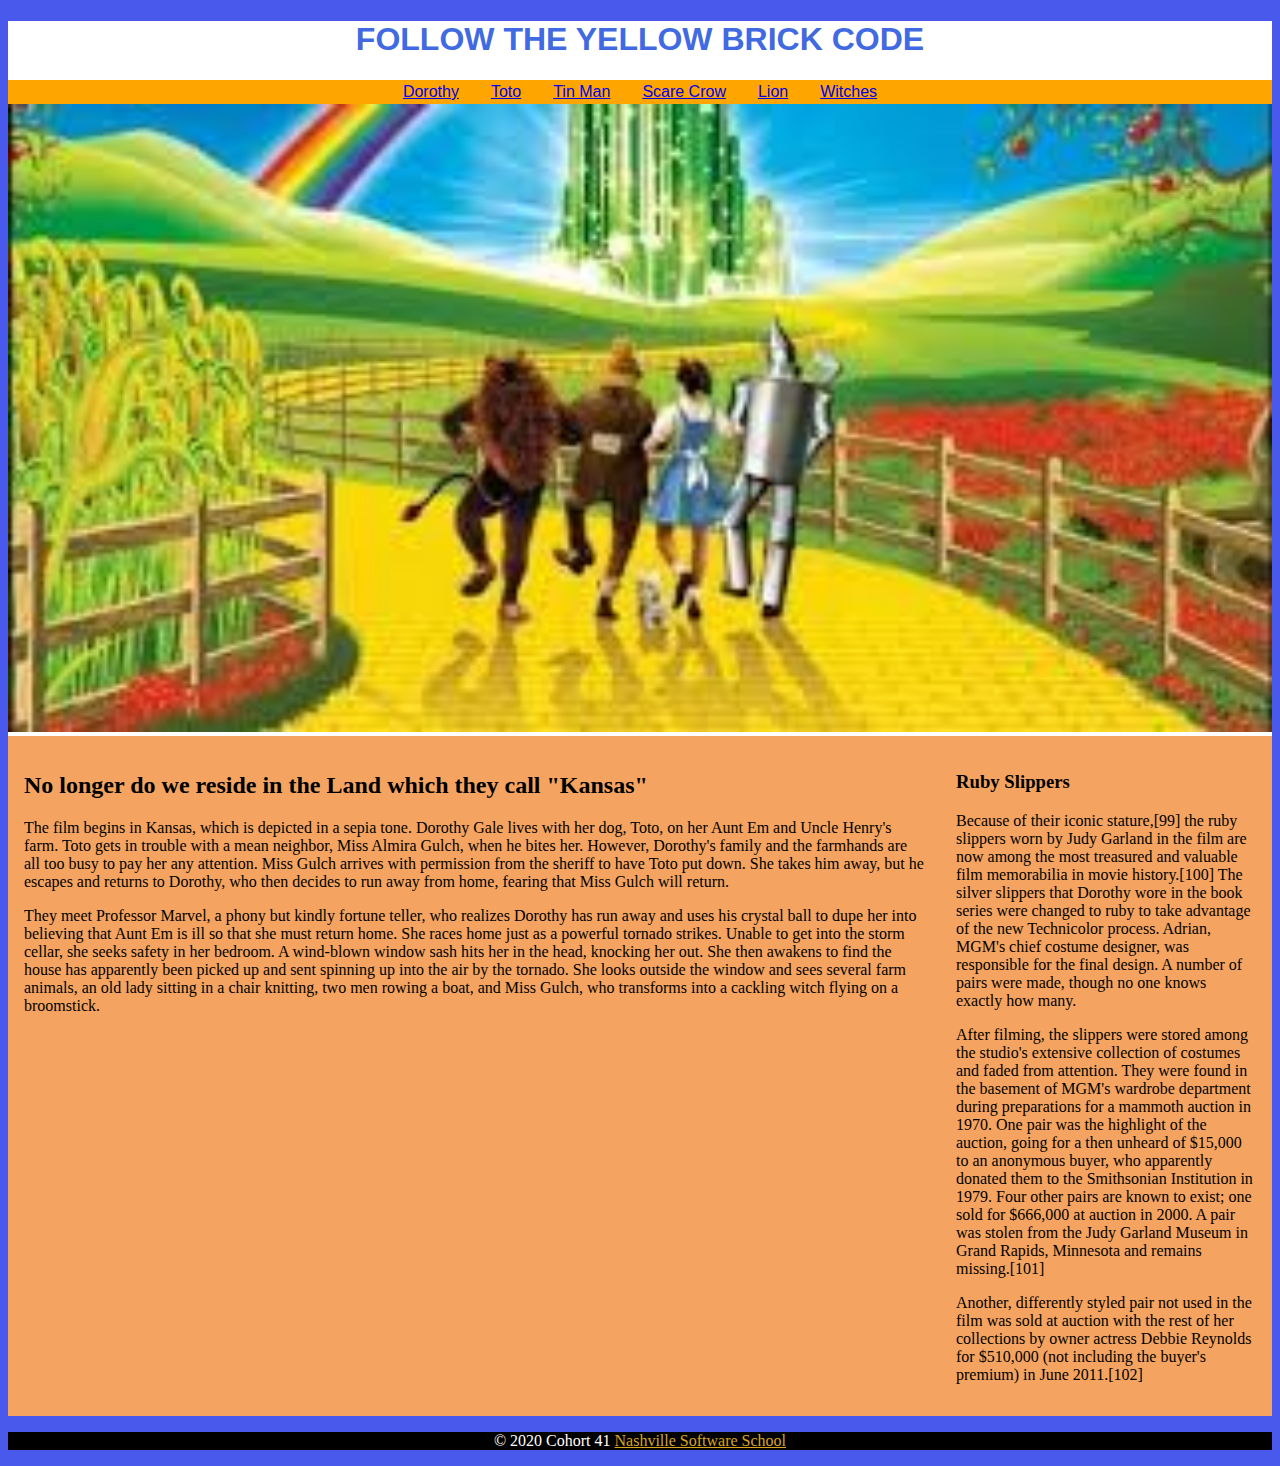
<file: index.html>
<!DOCTYPE html>
<html lang="en">
<head>
    <meta charset="UTF-8">
    <meta name="viewport" content="width=device-width, initial-scale=1.0">
    <link rel="stylesheet" type="text/css" href="css/main.css">
    <title>Wizard of Ozz</title>
</head>
<body>
    <!-- beginning of wrapper -->
    <div class="wrapper">
        <header>
            <h1>Follow the Yellow Brick Code</h1>
            <nav>
                <div><a href="dorthy.html">Dorothy</a></div>
				<div><a href="dorthy.html">Toto</a></div>
				<div><a href="dorthy.html">Tin Man</a></div>
				<div><a href="dorthy.html">Scare Crow</a></div>
                <div><a href="dorthy.html">Lion</a></div>
                <div><a href="witches.html">Witches</a></div>
            </nav>
            <div class="image">
                <img class="image" src="images/wizardOz.jpg" alt="yellow brick road">
            </div>
        </header>
        <div class="flex-container"> 
            
        <main>
            <h2>No longer do we reside in the Land which they call "Kansas"</h2>
            <p>The film begins in Kansas, which is depicted in a sepia tone. Dorothy Gale lives with her dog, Toto, on her Aunt Em and Uncle Henry's farm. Toto gets in trouble with a mean neighbor, Miss Almira Gulch, when he bites her. However, Dorothy's family and the farmhands are all too busy to pay her any attention. Miss Gulch arrives with permission from the sheriff to have Toto put down. She takes him away, but he escapes and returns to Dorothy, who then decides to run away from home, fearing that Miss Gulch will return.</p>

            <p>They meet Professor Marvel, a phony but kindly fortune teller, who realizes Dorothy has run away and uses his crystal ball to dupe her into believing that Aunt Em is ill so that she must return home. She races home just as a powerful tornado strikes. Unable to get into the storm cellar, she seeks safety in her bedroom. A wind-blown window sash hits her in the head, knocking her out. She then awakens to find the house has apparently been picked up and sent spinning up into the air by the tornado. She looks outside the window and sees several farm animals, an old lady sitting in a chair knitting, two men rowing a boat, and Miss Gulch, who transforms into a cackling witch flying on a broomstick.</p>
        </main>    

        <aside>
            <article>
                <h3>Ruby Slippers</h3>
                <p>Because of their iconic stature,[99] the ruby slippers worn by Judy Garland in the film are now among the most treasured and valuable film memorabilia in movie history.[100] The silver slippers that Dorothy wore in the book series were changed to ruby to take advantage of the new Technicolor process. Adrian, MGM's chief costume designer, was responsible for the final design. A number of pairs were made, though no one knows exactly how many.</p>
                <p>After filming, the slippers were stored among the studio's extensive collection of costumes and faded from attention. They were found in the basement of MGM's wardrobe department during preparations for a mammoth auction in 1970. One pair was the highlight of the auction, going for a then unheard of $15,000 to an anonymous buyer, who apparently donated them to the Smithsonian Institution in 1979. Four other pairs are known to exist; one sold for $666,000 at auction in 2000. A pair was stolen from the Judy Garland Museum in Grand Rapids, Minnesota and remains missing.[101]</p>
                <p>Another, differently styled pair not used in the film was sold at auction with the rest of her collections by owner actress Debbie Reynolds for $510,000 (not including the buyer's premium) in June 2011.[102]</p>
            </article>
        </aside>
        </div>

    </div>
    <!-- end of wrapper  -->
    <footer>
        <p>&copy; 2020 Cohort 41 <a href="http://nashvillesoftwareschool.com" target="_blank">Nashville Software School</a></p>

    </footer>
    
</body>
</html>
</file>
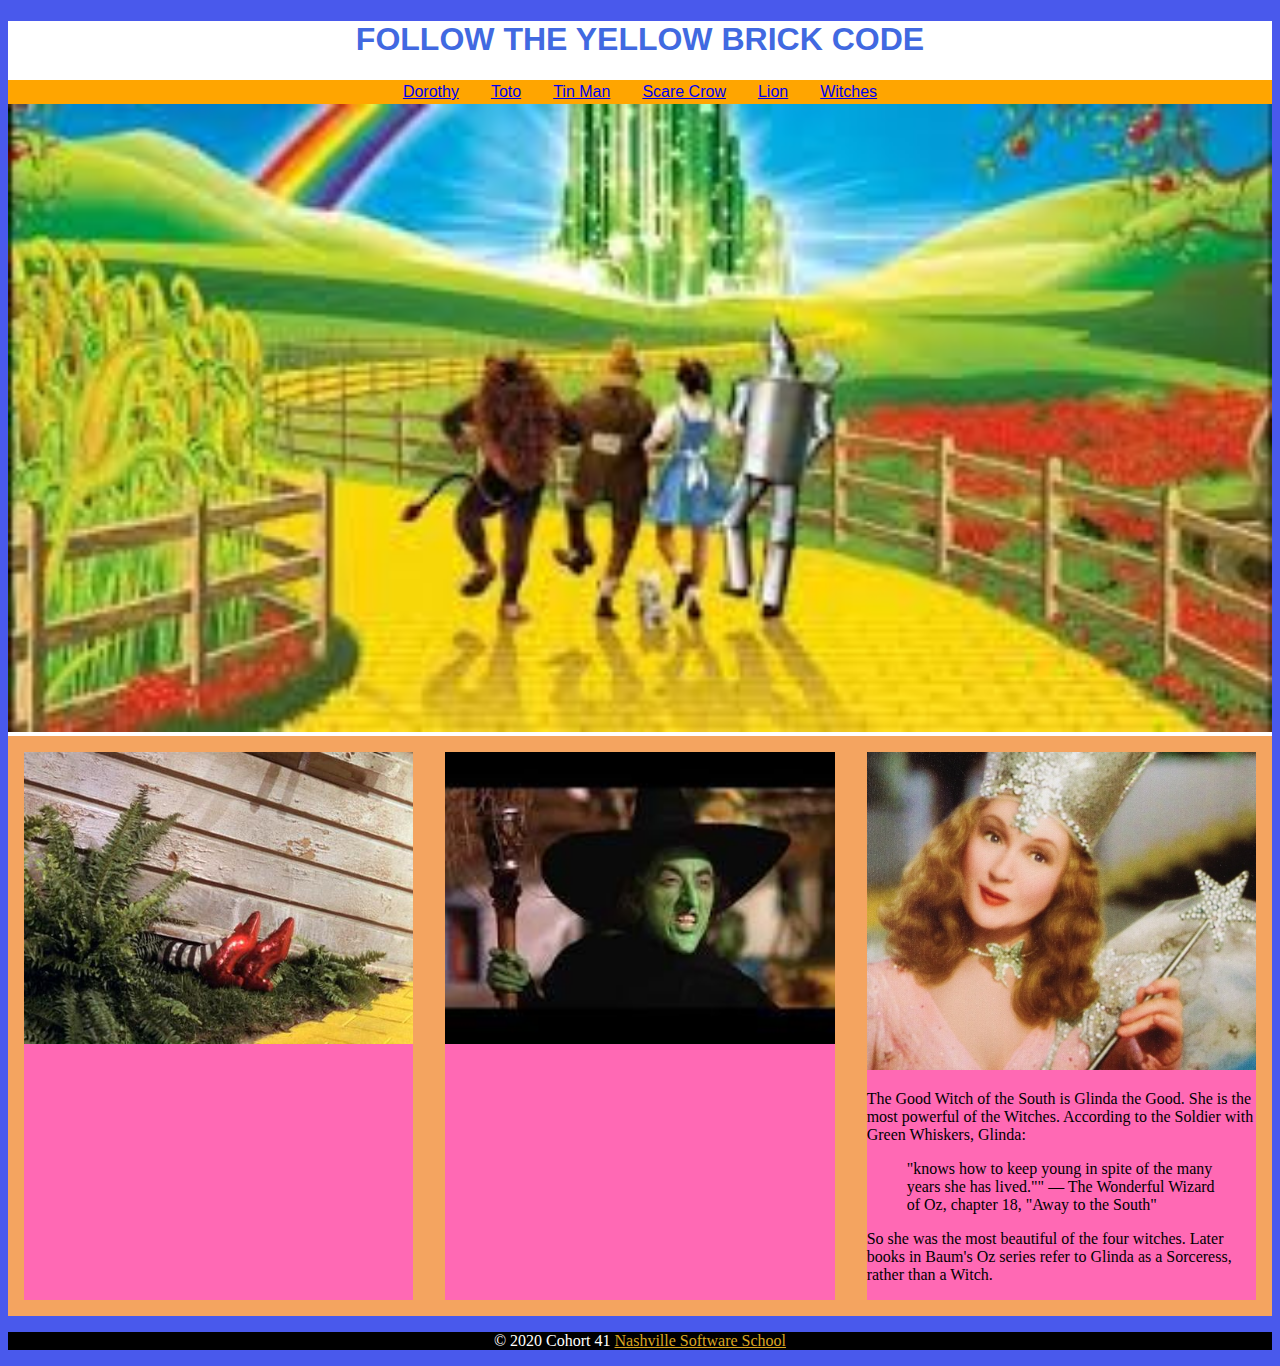
<file: witches.html>
<!DOCTYPE html>
<html lang="en">
<head>
    <meta charset="UTF-8">
    <meta name="viewport" content="width=device-width, initial-scale=1.0">
    <link rel="stylesheet" type="text/css" href="css/main.css">
    <title>Wizard of Ozz</title>
</head>
<body>
    <!-- beginning of wrapper -->
    <div class="wrapper">
        <header>
            <h1>Follow the Yellow Brick Code</h1>
            <nav>
                <div><a href="dorthy.html">Dorothy</a></div>
				<div><a href="dorthy.html">Toto</a></div>
				<div><a href="dorthy.html">Tin Man</a></div>
				<div><a href="dorthy.html">Scare Crow</a></div>
                <div><a href="dorthy.html">Lion</a></div>
                <div><a href="witches.html">Witches</a></div>
            </nav>
            <div class="image">
                <img class="image" src="images/wizardOz.jpg" alt="yellow brick road">
            </div>
        </header>
        <div class="flex-container"> 
            <div class="flex-item">
                <img src="images/east.jpg" alt="east witch" class="section-item">
                
            </div>
            <div class="flex-item">
                <img src="images/west.jpg" alt="west witch" class="section-item">
            </div>
            <div class="flex-item">
                <img src="images/south.jpg" alt="south witch" class="section-item">
                <p>The Good Witch of the South is Glinda the Good. She is the most powerful of the Witches. According
                    to the Soldier with Green
                    Whiskers, Glinda:</p>
                <blockquote> "knows how to keep young in spite of the many years she has lived."" — The Wonderful
                        Wizard of Oz, chapter 18, "Away to the
                        South"</blockquote>
                <p>So she was the most beautiful of the four witches. Later books in Baum's Oz series refer to Glinda
                            as a Sorceress, rather
                            than a Witch.</p>
            </div>
        </div>

    </div>
    <!-- end of wrapper  -->
    <footer>
        <p>&copy; 2020 Cohort 41 <a href="http://nashvillesoftwareschool.com" target="_blank">Nashville Software School</a></p>

    </footer>
    
</body>
</html>
</file>
<file: css/main.css>
*, *:before, *:after {
    box-sizing: border-box;
}

body {
    background-color: rgb(73, 89, 236);
}

nav {
    background-color: orange;
    display: flex;
    width: 100%;
    justify-content: center;
    font-family: Arial, Helvetica, sans-serif;
    padding: .2em;

}

nav a {
    background-color: orange;
    margin: .2em 1em 0px 1em;
}

nav a:hover {
    color: white;
}

.wrapper {
    background-color: white;
}

h1 {
    text-transform: uppercase;
    text-align: center;
    color: royalblue;
    font-family: Arial, Helvetica, sans-serif;
}

.flex-container {
    display: flex;
    width: 100%;
    background-color: sandybrown;
}

.flex-item {
    background-color: hotpink;
    flex: 1;
    margin: 1em;

}

.section-item {
    margin: 0 auto;
    width: 100%;
}
main {
    flex: 3;
    margin: 1em;
}
aside {
    flex: 1;
    margin: 1em
}

footer {
    background-color: black;
    color: white;
    text-align: center;

}

footer a {
    color: goldenrod;
}

.image {
    width: 100%;
    height: auto;
}
</file>
